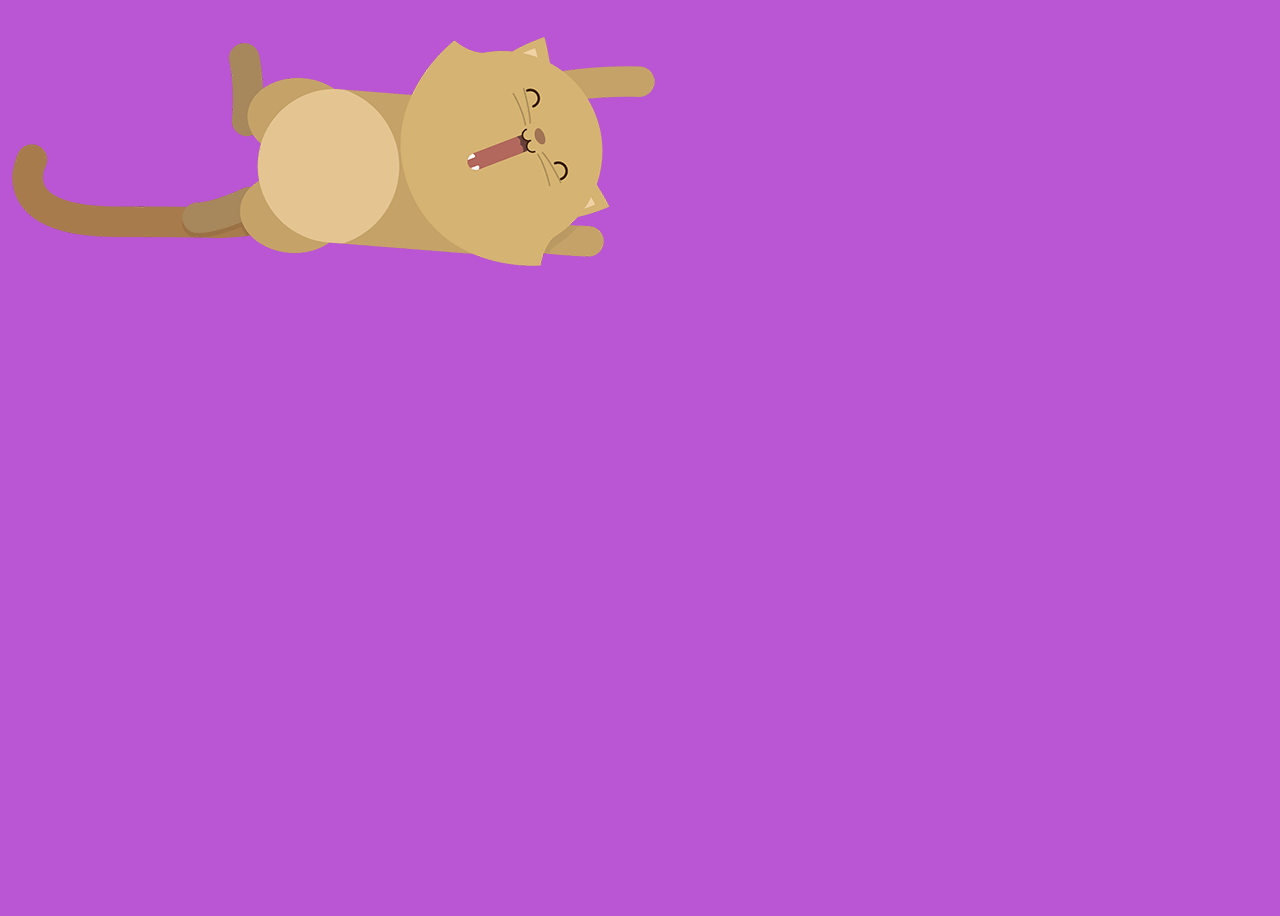
<file: index.html>
<!DOCTYPE!>
<html>

	<head>
		<meta charset="utf-8">
		<meta name="viewport" content="width=device-width, initial-scale=1">
		<title>Eric's Responsive Cat</title>
		<link rel="stylesheet" type="text/css" href="kitty.css">
	</head>

	<body>
	<img class="kitten"/>
	<img class="popup"/>
	</body>
</html>
</file>
<file: kitty.css>
/* https://stackoverflow.com/questions/2182716/is-it-possible-to-set-the-equivalent-of-a-src-attribute-of-an-img-tag-in-css */

body{
	width: 100vw;
	height:100vh;
}

	

@media screen and (min-width: 1000px) {

	.kitten {
	
	content:url(kitten-large.png);
	
		}
	body{
		  background-color: mediumorchid;
	  }
}
	
@media screen and (max-width: 999px) {

	.kitten {
	
	content:url(kitten-medium.png);
	
		}
	body{
		  background-color: mediumturquoise;
	  }
}

@media screen and (max-width: 600px) {

	.kitten {
	
	content:url(kitten-small.png);
	
		}
	body{
		  background-color: plum;
	  }
}

@media screen and (max-width: 400px) {

	.popup {
	
	content:url(kittyloaf.gif);
	visibility:visible;
		}
	body{
		  background-color: palevioletred;
	  }
}
</file>
